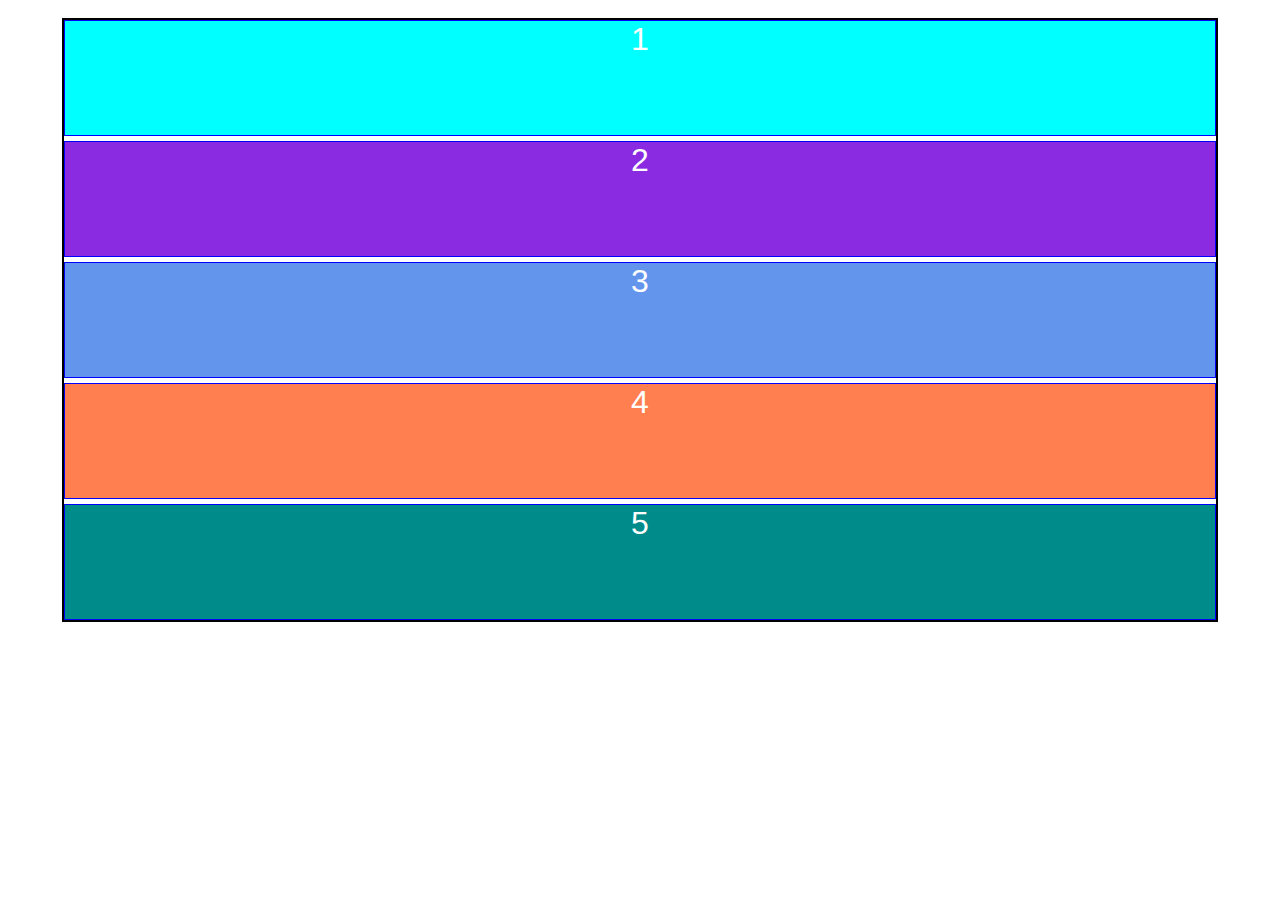
<file: Grid/index.html>
<!DOCTYPE html>
<html lang="en">
<head>
    <meta charset="UTF-8">
    <meta http-equiv="X-UA-Compatible" content="IE=edge">
    <meta name="viewport" content="width=device-width, initial-scale=1.0">
    <link rel="stylesheet" href="estilo.css">
    <title>Document</title>
</head>
<body>
    <div class="grid-container"> <!-- Elemento padre -->
        <!--Hijos directos-->
        <div class="grid-item item1">1</div>
        <div class="grid-item item2">2</div>
        <div class="grid-item item3">3</div>
        <div class="grid-item item4">4</div>
        <div class="grid-item item5">5</div>
      <!--  <div class="grid-item item6">6</div>-->
        
        </div>
</body>
</html>
</file>
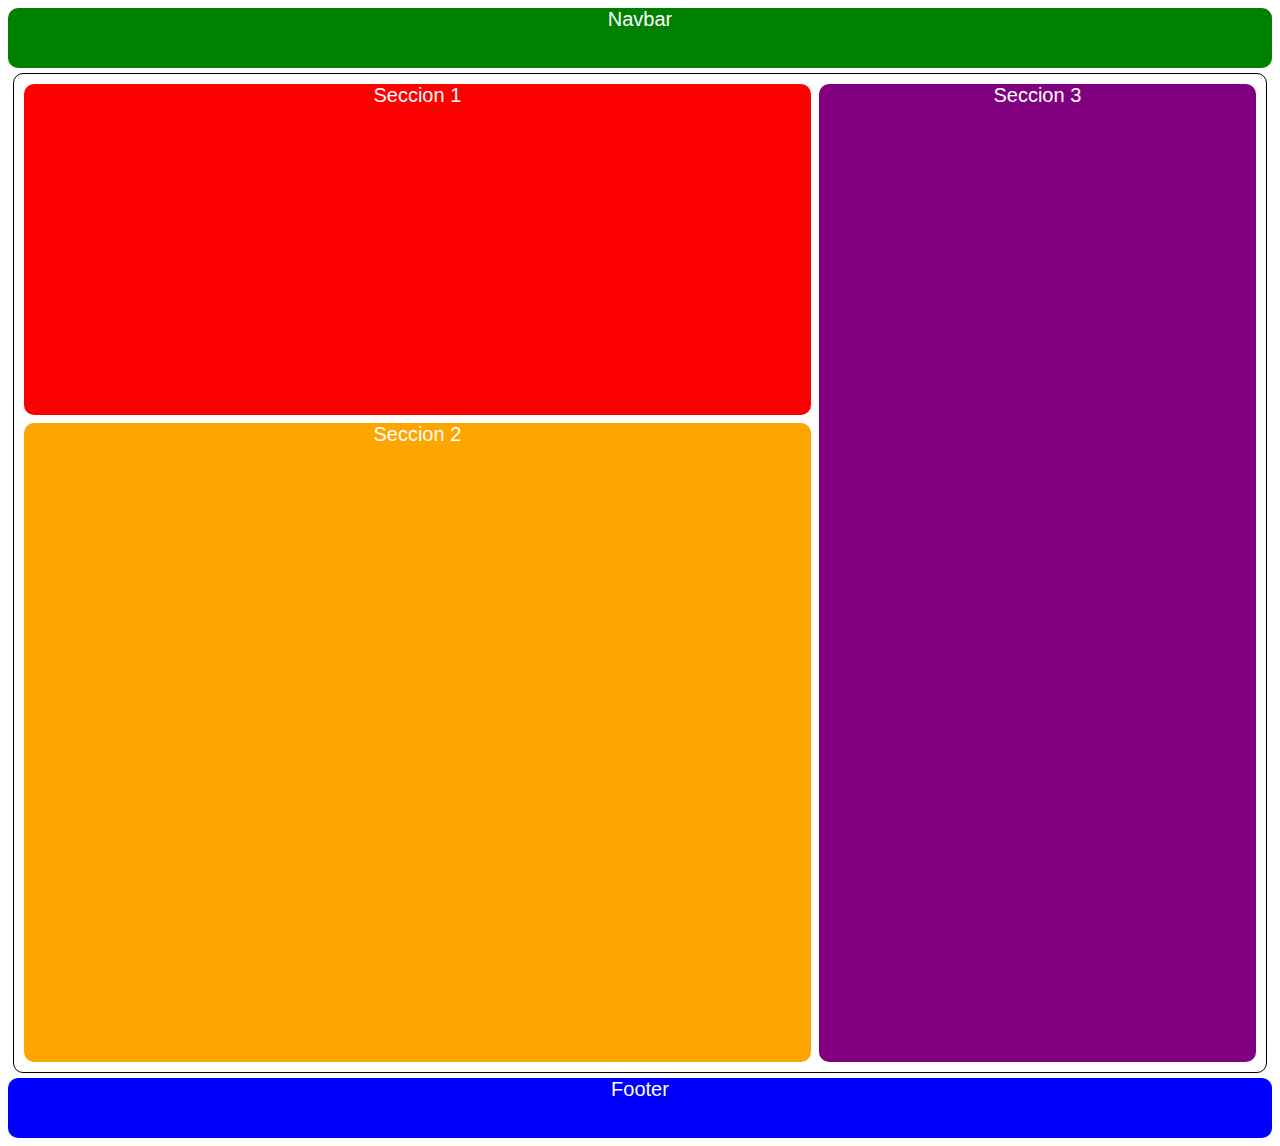
<file: Grid/CSS Grid/index.html>
<!DOCTYPE html>
<html lang="en">

<head>
    <meta charset="UTF-8">
    <meta name="viewport" content="width=device-width, initial-scale=1.0">
    <link rel="stylesheet" type="text/css" href="css/estilos.css">

    <title>Document</title>
</head>

<body>
    <nav class="navbar">Navbar</nav>
    <div class="container">
        <section class="s1">Seccion 1</section>
        <section class="s2">Seccion 2</section>
        <section class="s3">Seccion 3</section>
    </div>
    <footer class="footer">Footer</footer>
</body>

</html>
</file>
<file: Grid/estilo.css>
*{
    margin: 0;
    padding: 0;
    box-sizing: border-box;
}
body{
   font-family: 'Gill Sans', 'Gill Sans MT', Calibri, 'Trebuchet MS', sans-serif; 
}


.grid-container{
    display: grid;
    width: 90%;
    height: 600px;
    outline: 2px solid;
    margin: 20px auto;
   /* justify-items: center;
    align-items:center ;
  
   justify-content: center;*/
   row-gap: 5px;
   column-gap: 5px;
   grid-template-columns: repeat(5 1Fr);/*ancho de las columnas*/
    grid-template-rows: repeat(5 1Fr);/*alto de las columnas*/
}
.grid-item{
    border: 1px solid blue;
    color: #fff;
    text-align: center;
    font-size: 2em; 
}
.item1{
background-color: aqua;
/*grid-column-start: 1 ;
grid-column-end: 6;*/

}

.item2{
   background-color: blueviolet; 
   /*grid-column-start: 1 ;
   grid-column-end: 3;
   grid-row-start: 2;
   grid-row-end: 5;
*/}
.item3{
    background-color: cornflowerblue;
  /*  grid-column-start: 3 ;
    grid-column-end: 6;
    grid-row-start: 2;
    grid-row-end: 4;
*/}
.item4{
background-color: coral;
/*grid-column-start: 3 ;
grid-column-end: 6;
*/
}

.item5{
    background-color: darkcyan;
  /*  grid-column-start: 1;
    grid-column-end: 6;
    */
}
.item6{
   background-color: darkgreen; 
}
</file>
<file: Grid/CSS Grid/css/estilos.css>
html {
    font-size: 62.5%;
}

* {
    box-sizing: border-box;
}

body {
    color: white;
    text-align: center;
    font-size: 2rem;
    font-family: Arial, sans-serif;
}

div {
    margin: 0.5rem;
}

.navbar {
    display: block;
    background-color: green;
    border-radius: 10px;
    height: 6rem;
}

.container {
    padding: 1rem;
    height: 100rem;
    display: grid;
    /*grid-template-columns: 33.33%, 33.33%, 33.33%;
    grid-template-rows: 50%, 50%;*/
    grid-template-areas: "f f t" 
                         "s s t" 
                         "s s t";
    border: 1px solid black;
    gap: 0.8rem;
    border-radius: 10px;
}

.s1 {
    background-color: red;
    border-radius: 10px;
    grid-area: f;
}

.s2 {
    background-color: orange;
    border-radius: 10px;
    grid-area: s;
}

.s3 {
    background-color: purple;
    border-radius: 10px;
    grid-area: t;
}

@media screen and (max-width: 640px) {
    .container {
        grid-template-areas: "t t t" 
                             "s s s" 
                             "f f f";
    }
}

.footer {
    display: block;
    background-color: blue;
    border-radius: 10px;
    height: 6rem;
}
</file>
